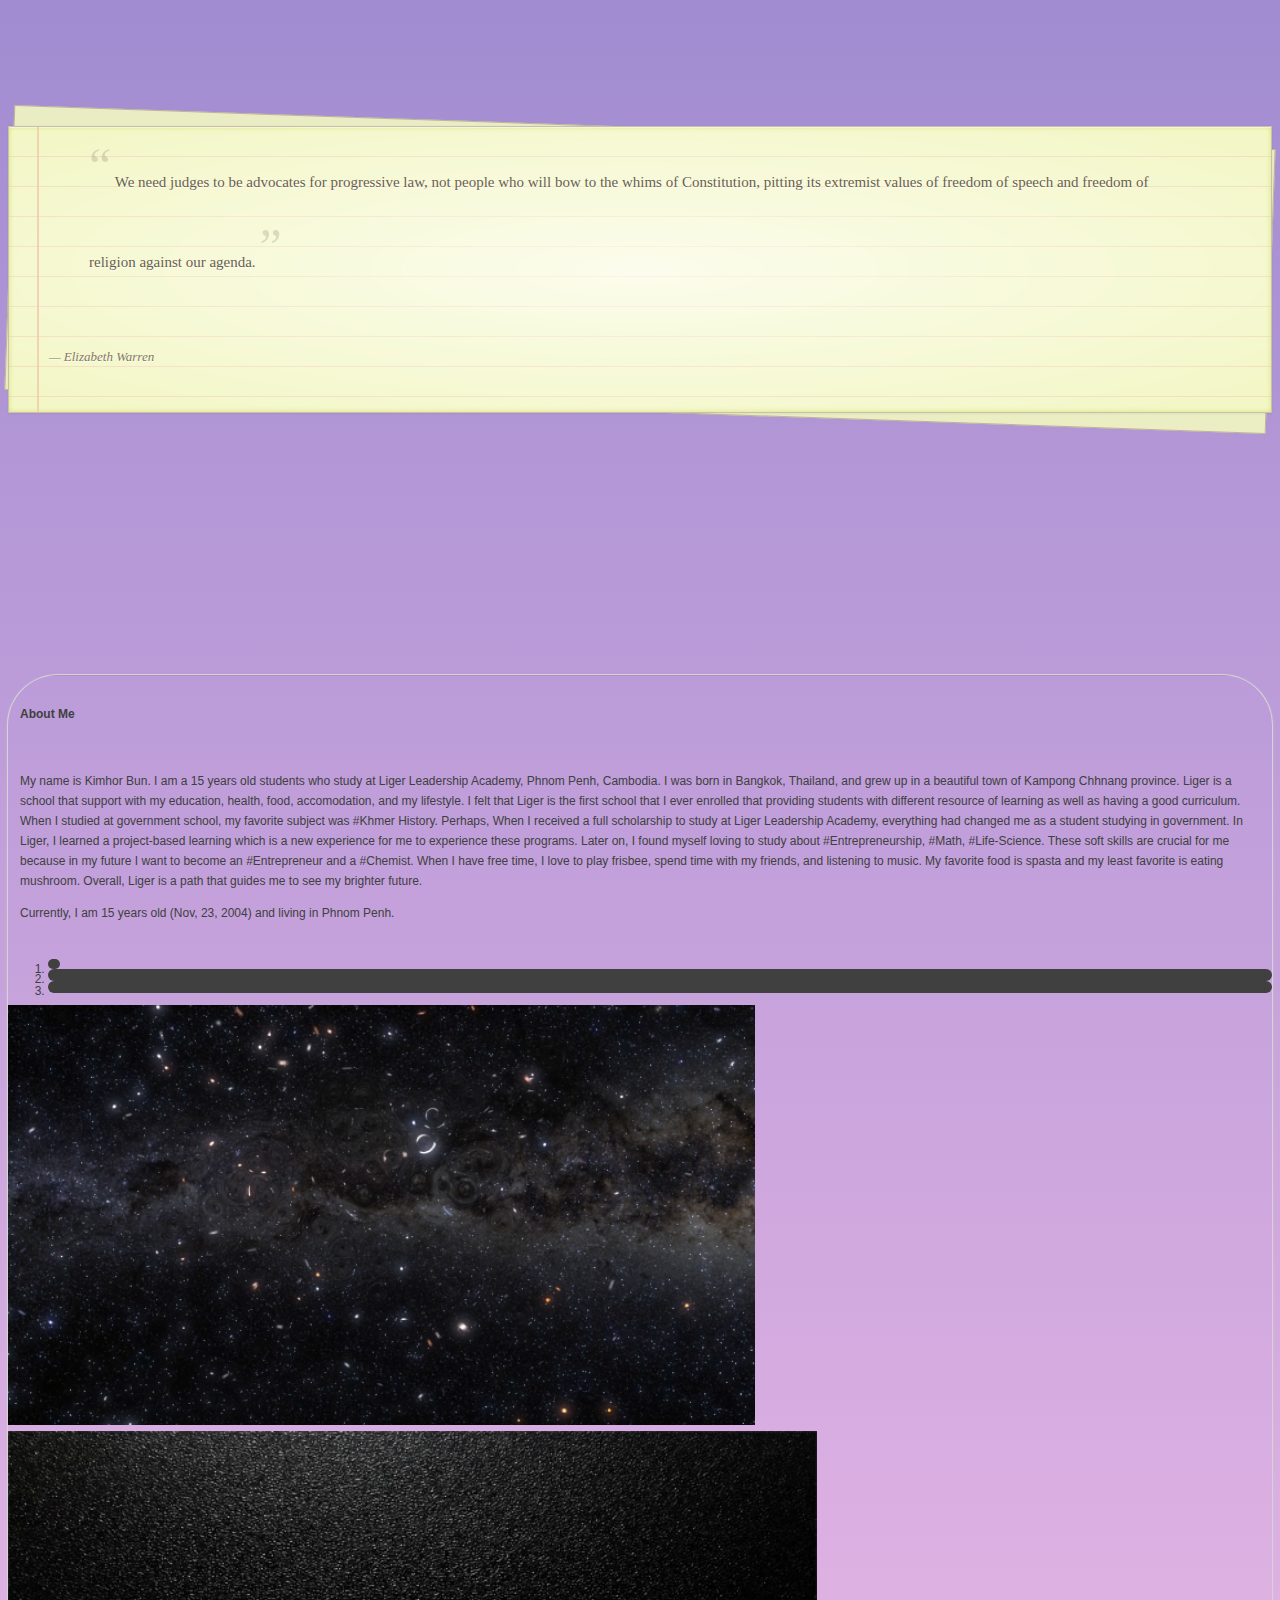
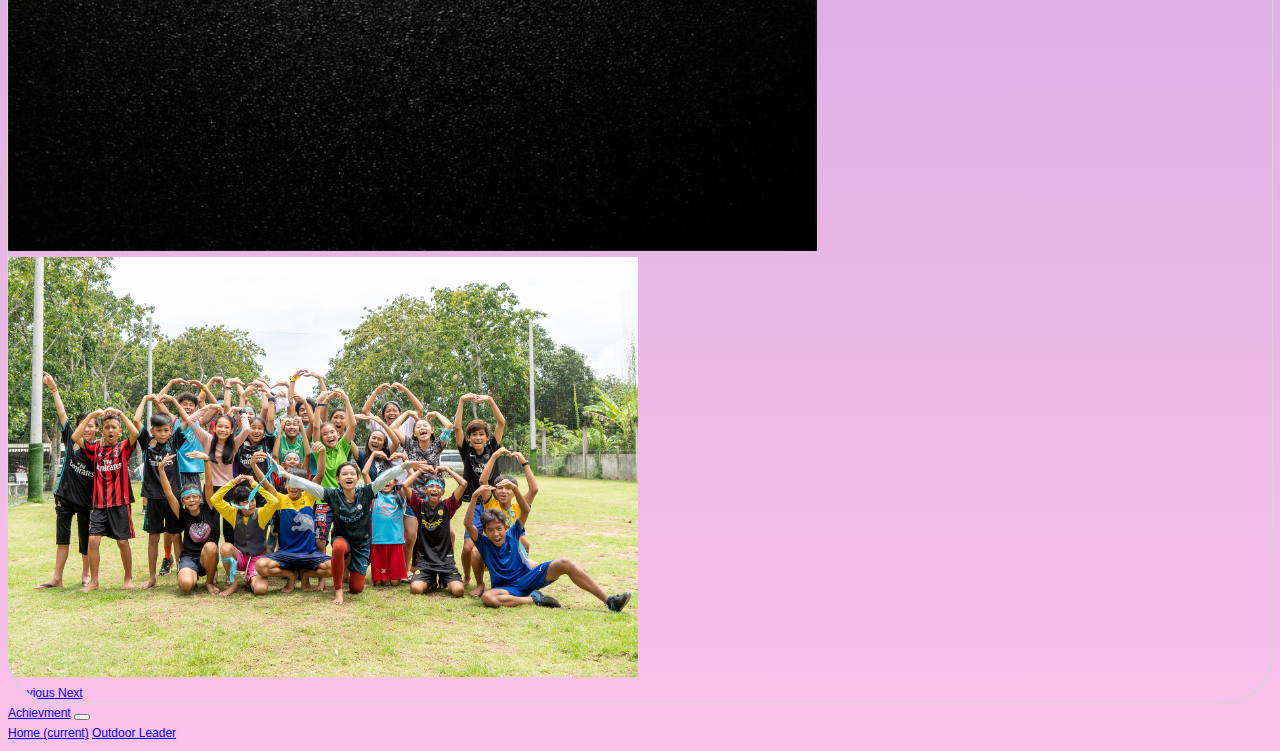
<file: index.html>
<!doctype html>
<html lang="en">

<head>
    <meta charset="utf-8">
    <meta name="viewport" content="width=device-width, initial-scale=1, shrink-to-fit=no">
    <link rel="stylesheet" href="https://stackpath.bootstrapcdn.com/bootstrap/4.1.3/css/bootstrap.min.css"
        integrity="sha384-MCw98/SFnGE8fJT3GXwEOngsV7Zt27NXFoaoApmYm81iuXoPkFOJwJ8ERdknLPMO" crossorigin="anonymous">
    <link rel="stylesheet" href="./Css/index5.css">
    <title>Kimhor Bun</title>
</head>

<body>
    <div class="container mb-5">
        <div class="row">
            <div class="col-7 offset-3 mb-0">
                <div class="notepaper ">
                    <figure class="quote">
                        <div class="col-11 offset-1 mt-5">
                            <blockquote class="curly-quotes">
                                We need judges to be advocates for progressive
                                law, not people who will bow to the whims of
                                Constitution, pitting its extremist values
                                of freedom of speech and freedom of religion
                                against our agenda.
                            </blockquote>
                        </div>
                        <div class="offset-8">
                            <figcaption class="quote-by">— Elizabeth Warren</figcaption>
                        </div>
                    </figure>
                </div>
            </div>
        </div>

        <div class="row">
            <div class="offset-3 col-2" id="touch">
                <button type="button" class="btn btn-outline-warning">
                    <a class="nav-link" href="#down">Descend down</a>
                </button>
            </div>
        </div>
        <div data-spy="scroll" data-target="#navbar-example2" data-offset="0">
            <div class="container py-3" id="down">
                <div class="card">
                    <div class="row ">
                        <div class="col-md-7 px-3">
                            <div class="card-block px-6">
                                <h4 class="card-title  offset-5">About Me</h4>
                                </br>
                                <p class="card-text"> My name is Kimhor Bun. I am a 15 years old students who study at
                                    Liger Leadership Academy, Phnom Penh, Cambodia.
                                    I was born in Bangkok, Thailand, and grew up in a beautiful town of Kampong Chhnang
                                    province. Liger is a school that support with my education, health, food,
                                    accomodation, and my lifestyle.
                                    I felt that Liger is the first school that I ever enrolled that providing students
                                    with different resource of learning as well as having a good curriculum.
                                    When I studied at government school, my favorite subject was #Khmer History.
                                    Perhaps, When I received a full scholarship to study at Liger Leadership Academy,
                                    everything had changed me as a student studying in government.
                                    In Liger, I learned a project-based learning which is a new experience for me to
                                    experience these programs. Later on, I found myself loving to study about
                                    #Entrepreneurship, #Math, #Life-Science.
                                    These soft skills are crucial for me because in my future I want to become an
                                    #Entrepreneur and a #Chemist. When I have free time, I love to play frisbee, spend
                                    time with my friends, and listening to music.
                                    My favorite food is spasta and my least favorite is eating mushroom. Overall, Liger
                                    is a path that guides me to see my brighter future.</p>
                                <p class="card-text">Currently, I am 15 years old (Nov, 23, 2004) and living in Phnom
                                    Penh.</p>
                            </div>
                        </div>
                        <div class="col-md-5">
                            <div id="CarouselTest" class="carousel slide" data-ride="carousel">
                                <ol class="carousel-indicators">
                                    <li data-target="#CarouselTest" data-slide-to="0" class="active"></li>
                                    <li data-target="#CarouselTest" data-slide-to="1"></li>
                                    <li data-target="#CarouselTest" data-slide-to="2"></li>
                                </ol>
                                <div class="carousel-inner">
                                    <div class="carousel-item active">
                                        <img class="d-block" src="./image/black1.png">
                                    </div>
                                    <div class="carousel-item">
                                        <img class="d-block" src="./image/black.jpg">
                                    </div>
                                    <div class="carousel-item">
                                        <img class="d-block" src="./image/pics.jpg">
                                    </div>
                                    <a class="carousel-control-prev" href="#CarouselTest" role="button"
                                        data-slide="prev">
                                        <span class="carousel-control-prev-icon" aria-hidden="true"></span>
                                        <span class="sr-only">Previous</span>
                                    </a>
                                    <a class="carousel-control-next" href="#CarouselTest" role="button"
                                        data-slide="next">
                                        <span class="carousel-control-next-icon" aria-hidden="true"></span>
                                        <span class="sr-only">Next</span>
                                    </a>
                                </div>
                            </div>
                        </div>
                    </div>
                </div>
            </div>
        </div>
    </div>
    <div class="row">
        <nav class="navbar navbar-expand-lg fixed-top navbar-dark bg-dark">
            <a class="navbar-brand" href="http://kimhor.ligeracademyblog.org/" target="_blank">Achievment</a>
            <button class="navbar-toggler" type="button" data-toggle="collapse" data-target="#navbarNavAltMarkup"
                aria-controls="navbarNavAltMarkup" aria-expanded="false" aria-label="Toggle navigation">
                <span class="navbar-toggler-icon"></span>
            </button>
            <div class="offset-9">
                <div class="collapse navbar-collapse" id="navbarNavAltMarkup">
                    <div class="navbar-nav">
                        <a class="nav-item nav-link active" href="#">Home <span class="sr-only">(current)</span></a>
                        <a class="nav-item nav-link" href="./Outdoor Leader.html">Outdoor Leader</a>
                    </div>

                </div>
            </div>
        </nav>

    </div>

    <script src="https://code.jquery.com/jquery-3.3.1.slim.min.js"
        integrity="sha384-q8i/X+965DzO0rT7abK41JStQIAqVgRVzpbzo5smXKp4YfRvH+8abtTE1Pi6jizo"
        crossorigin="anonymous"></script>
    <script src="https://cdnjs.cloudflare.com/ajax/libs/popper.js/1.14.3/umd/popper.min.js"
        integrity="sha384-ZMP7rVo3mIykV+2+9J3UJ46jBk0WLaUAdn689aCwoqbBJiSnjAK/l8WvCWPIPm49"
        crossorigin="anonymous"></script>
    <script src="https://stackpath.bootstrapcdn.com/bootstrap/4.1.3/js/bootstrap.min.js"
        integrity="sha384-ChfqqxuZUCnJSK3+MXmPNIyE6ZbWh2IMqE241rYiqJxyMiZ6OW/JmZQ5stwEULTy"
        crossorigin="anonymous"></script>
</body>

</html>
</file>
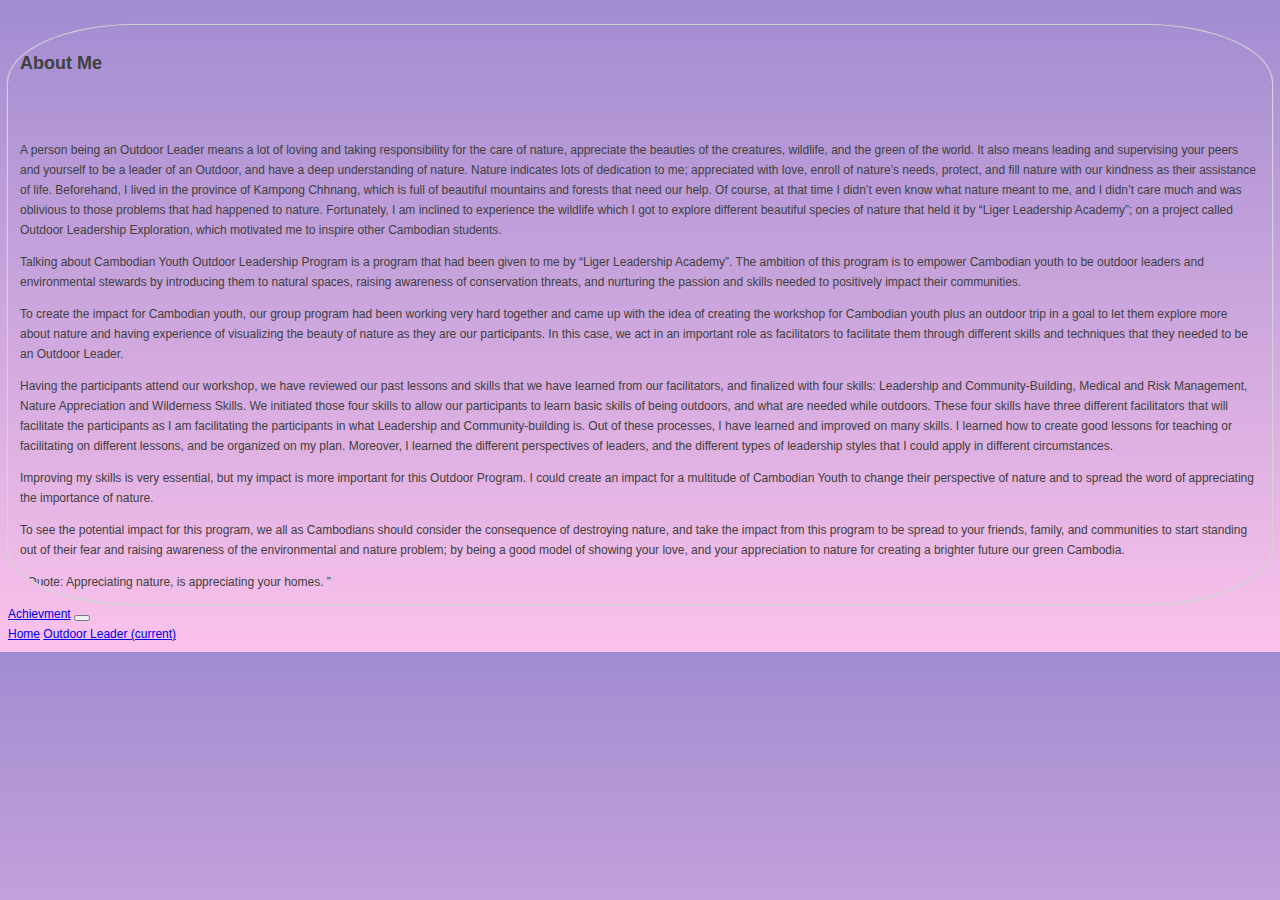
<file: Outdoor Leader.html>
<!doctype html>
<html lang="en">

<head>
    <meta charset="utf-8">
    <meta name="viewport" content="width=device-width, initial-scale=1, shrink-to-fit=no">
    <link rel="stylesheet" href="https://stackpath.bootstrapcdn.com/bootstrap/4.1.3/css/bootstrap.min.css"
        integrity="sha384-MCw98/SFnGE8fJT3GXwEOngsV7Zt27NXFoaoApmYm81iuXoPkFOJwJ8ERdknLPMO" crossorigin="anonymous">
    <link rel="stylesheet" href="./Css/Outdoor Leader.css">
    <title>Kimhor Bun</title>
</head>

<body>
    <div class="container">
        <div class="row">
            <div data-spy="scroll" data-target="#navbar-example2" data-offset="0">
                <div class="container py-3" id="down">
                    <div class="card">
                        <div class="row ">
                            <div class="col-12 px-3">
                                <div class="card-block px-6">
                                    <h2 class="card-title  col-6 offset-5">About Me</h2>
                                    <br>
                                    </br>
                                    <p class="card-text"> A person being an Outdoor Leader means a lot of loving and
                                        taking responsibility for the care of nature, appreciate the beauties of the
                                        creatures, wildlife, and the green of the world. It also means leading and
                                        supervising your peers and yourself to be a leader of an Outdoor, and have a
                                        deep understanding of nature. Nature indicates lots of dedication to me;
                                        appreciated with love, enroll of nature’s needs, protect, and fill nature with
                                        our kindness as their assistance of life. Beforehand, I lived in the province of
                                        Kampong Chhnang, which is full of beautiful mountains and forests that need our
                                        help. Of course, at that time I didn’t even know what nature meant to me, and I
                                        didn’t care much and was oblivious to those problems that had happened to
                                        nature. Fortunately, I am inclined to experience the wildlife which I got to
                                        explore different beautiful species of nature that held it by “Liger Leadership
                                        Academy”; on a project called Outdoor Leadership Exploration, which motivated me
                                        to inspire other Cambodian students.
                                    </p>
                                    <p>
                                        Talking about Cambodian Youth Outdoor Leadership Program is a program that had
                                        been given to me by “Liger Leadership Academy”. The ambition of this program is
                                        to empower Cambodian youth to be outdoor leaders and environmental stewards by
                                        introducing them to natural spaces, raising awareness of conservation threats,
                                        and nurturing the passion and skills needed to positively impact their
                                        communities.
                                    </p>
                                    <p>
                                        To create the impact for Cambodian youth, our group program had been working
                                        very hard together and came up with the idea of creating the workshop for
                                        Cambodian youth plus an outdoor trip in a goal to let them explore more about
                                        nature and having experience of visualizing the beauty of nature as they are our
                                        participants. In this case, we act in an important role as facilitators to
                                        facilitate them through different skills and techniques that they needed to be
                                        an Outdoor Leader.
                                    </p>
                                    <p>
                                        Having the participants attend our workshop, we have reviewed our past lessons
                                        and skills that we have learned from our facilitators, and finalized with four
                                        skills: Leadership and Community-Building, Medical and Risk Management, Nature
                                        Appreciation and Wilderness Skills. We initiated those four skills to allow our
                                        participants to learn basic skills of being outdoors, and what are needed while
                                        outdoors. These four skills have three different facilitators that will
                                        facilitate the participants as I am facilitating the participants in what
                                        Leadership and Community-building is. Out of these processes, I have learned and
                                        improved on many skills. I learned how to create good lessons for teaching or
                                        facilitating on different lessons, and be organized on my plan. Moreover, I
                                        learned the different perspectives of leaders, and the different types of
                                        leadership styles that I could apply in different circumstances.
                                    </p>
                                    <p>
                                        Improving my skills is very essential, but my impact is more important for this
                                        Outdoor Program. I could create an impact for a multitude of Cambodian Youth to
                                        change their perspective of nature and to spread the word of appreciating the
                                        importance of nature.
                                    </p>
                                    <p>
                                        To see the potential impact for this program, we all as Cambodians should
                                        consider the consequence of destroying nature, and take the impact from this
                                        program to be spread to your friends, family, and communities to start standing
                                        out of their fear and raising awareness of the environmental and nature problem;
                                        by being a good model of showing your love, and your appreciation to nature for
                                        creating a brighter future our green Cambodia.
                                    </p>
                                    <div class="col-12 offset-4">
                                        <q>
                                            Quote: Appreciating nature, is appreciating your homes.
                                        </q>
                                    </div>
                                </div>
                            </div>
                        </div>
                    </div>
                </div>
            </div>
        </div>

        <div class="row">
            <nav class="navbar navbar-expand-lg fixed-top navbar-dark bg-dark">
                <a class="navbar-brand" href="http://kimhor.ligeracademyblog.org/" target="_blank">Achievment</a>
                <button class="navbar-toggler" type="button" data-toggle="collapse" data-target="#navbarNavAltMarkup"
                    aria-controls="navbarNavAltMarkup" aria-expanded="false" aria-label="Toggle navigation">
                    <span class="navbar-toggler-icon"></span>
                </button>
                <div class="offset-9">
                    <div class="collapse navbar-collapse" id="navbarNavAltMarkup">
                        <div class="navbar-nav">
                            <a class="nav-item nav-link active" href="./index5.html">Home</a>
                            <a class="nav-item nav-link" href="#">Outdoor Leader <span
                                    class="sr-only">(current)</span></a>
                        </div>
                    </div>
                </div>
            </nav>
        </div>
    </div>


    <script src="https://code.jquery.com/jquery-3.3.1.slim.min.js"
        integrity="sha384-q8i/X+965DzO0rT7abK41JStQIAqVgRVzpbzo5smXKp4YfRvH+8abtTE1Pi6jizo"
        crossorigin="anonymous"></script>
    <script src="https://cdnjs.cloudflare.com/ajax/libs/popper.js/1.14.3/umd/popper.min.js"
        integrity="sha384-ZMP7rVo3mIykV+2+9J3UJ46jBk0WLaUAdn689aCwoqbBJiSnjAK/l8WvCWPIPm49"
        crossorigin="anonymous"></script>
    <script src="https://stackpath.bootstrapcdn.com/bootstrap/4.1.3/js/bootstrap.min.js"
        integrity="sha384-ChfqqxuZUCnJSK3+MXmPNIyE6ZbWh2IMqE241rYiqJxyMiZ6OW/JmZQ5stwEULTy"
        crossorigin="anonymous"></script>
</body>

</html>
</file>
<file: Css/index5.css>
.container{
    margin-top:10%;
}

body {
  font: 12px/20px "Lucida Grande", Tahoma, Verdana, sans-serif;
  color: #404040;
  background: #a18cd1;
  background-image:linear-gradient(#a18cd1, #fbc2eb);
}

.notepaper {
  position: relative;
  line-height: 80px;
  color: #6a5f49;
  text-shadow: 0 1px 1px white;
  background-color: #f2f6c1;
  background-image: -webkit-radial-gradient(center, cover, rgba(255, 255, 255, 0.7) 0%, rgba(255, 255, 255, 0.1) 90%), -webkit-repeating-linear-gradient(top, transparent 0%, transparent 29px, rgba(239, 207, 173, 0.7) 29px, rgba(239, 207, 173, 0.7) 30px);
  background-image: -moz-radial-gradient(center, cover, rgba(255, 255, 255, 0.7) 0%, rgba(255, 255, 255, 0.1) 90%), -moz-repeating-linear-gradient(top, transparent 0%, transparent 29px, rgba(239, 207, 173, 0.7) 29px, rgba(239, 207, 173, 0.7) 30px);
  background-image: -o-radial-gradient(center, cover, rgba(255, 255, 255, 0.7) 0%, rgba(255, 255, 255, 0.1) 90%), -o-repeating-linear-gradient(top, transparent 0%, transparent 29px, rgba(239, 207, 173, 0.7) 29px, rgba(239, 207, 173, 0.7) 30px);
  border: 1px solid #c3baaa;
  border-color: rgba(195, 186, 170, 0.9);
  -webkit-box-sizing: border-box;
  -moz-box-sizing: border-box;
  box-sizing: border-box;
  -webkit-box-shadow: inset 0 1px rgba(255, 255, 255, 0.5), inset 0 0 5px #d8e071, 0 0 1px rgba(0, 0, 0, 0.1), 0 2px rgba(0, 0, 0, 0.02);
  box-shadow: inset 0 1px rgba(255, 255, 255, 0.5), inset 0 0 5px #d8e071, 0 0 1px rgba(0, 0, 0, 0.1), 0 2px rgba(0, 0, 0, 0.02);
}

.notepaper:before, .notepaper:after {
  content: '';
  position: absolute;
  top: 0;
  bottom: 0;
}

.notepaper:before {
  left: 28px;
  border: solid #efcfad;
  border-color: rgba(239, 207, 173, 0.9);
  border-width: 0 1px;
}

.notepaper:after {
  z-index: -1;
  left: 0;
  right: 0;
  background: rgba(242, 246, 193, 0.9);
  border: 1px solid rgba(170, 157, 134, 0.7);
  -webkit-transform: rotate(2deg);
  -moz-transform: rotate(2deg);
  -ms-transform: rotate(2deg);
  -o-transform: rotate(2deg);
  transform: rotate(2deg);
}

.quote {
  font-family: Georgia, serif;
  font-size: 15px;
}

.curly-quotes:before, .curly-quotes:after {
  display: inline-block;
  vertical-align: top;
  height: 30px;
  line-height: 48px;
  font-size: 50px;
  opacity: .2;
}

.curly-quotes:before {
  content: '\201C';
}

.curly-quotes:after {
  content: '\201D';

}

.quote-by {
  display: block;
  
  font-size: 13px;
  font-style: italic;
  color: #84775c;
}

.lt-ie8 .notepaper {
  padding: 15px 25px;
}
.title {
  margin-bottom: 50px;
  text-transform: uppercase;
}
#touch{
  margin-top:-6%;
}
.card-block {
  font-size: 1em;
  position: relative;
  margin: 0;
  padding: 1em;
  border: none;
  border-top: 1px solid rgba(34, 36, 38, .1);
  box-shadow: none;  
}

.card {
  font-size: 1em;
  overflow: hidden;
  border: none;
  border-radius: 50px;
  box-shadow: 0 1px 3px 0 #d4d4d5, 0 0 0 1px #d4d4d5;
}

.carousel-indicators li {
  border-radius: 12px;
  height: 12px;
  background-color: #404040;
}

.carousel-indicators li {
  border-radius: 12px;
  height: 12px;
  background-color: #404040;
}

.carousel-indicators .active {
  max-width: 12px;
  height: 10px;
}

.carousel-control-prev-icon {
  background-image: url("data:image/svg+xml;charset=utf8,%3Csvg xmlns='http://www.w3.org/2000/svg' fill='%23fff' viewBox='0 0 8 8'%3E%3Cpath d='M5.25 0l-4 4 4 4 1.5-1.5-2.5-2.5 2.5-2.5-1.5-1.5z'/%3E%3C/svg%3E") !important;
}

.carousel-control-next-icon {
  background-image: url("data:image/svg+xml;charset=utf8,%3Csvg xmlns='http://www.w3.org/2000/svg' fill='%23fff' viewBox='0 0 8 8'%3E%3Cpath d='M2.75 0l-1.5 1.5 2.5 2.5-2.5 2.5 1.5 1.5 4-4-4-4z'/%3E%3C/svg%3E") !important;
}

lex-direction column


.btn {
  margin-top: auto;
}

.d-block{
  height:35em;
}
#down{
  margin-top:25%;
}
</file>
<file: Css/Outdoor Leader.css>
.container{
    margin-top:2%;
}

body {
    font: 12px/20px "Lucida Grande", Tahoma, Verdana, sans-serif;
    color: #404040;
    background: #a18cd1;
    background-image:linear-gradient(#a18cd1, #fbc2eb);
  }

.card-block {
    font-size: 1em;
    position: relative;
    margin: 0;
    padding: 1em;
    border: none;
    border-top: 1px solid rgba(34, 36, 38, .1);
    box-shadow: none;  
}
 
.card {
    font-size: 1em;
    overflow: hidden;
    padding: 5;
    border: none;
    border-radius: 10%;
    box-shadow: 0 1px 3px 0 #d4d4d5, 0 0 0 1px #d4d4d5;
    margin-top:20px;
}
 
.carousel-indicators li {
    border-radius: 12px;
}
 
 
.carousel-indicators li {
    border-radius: 12px;
  
}
</file>
